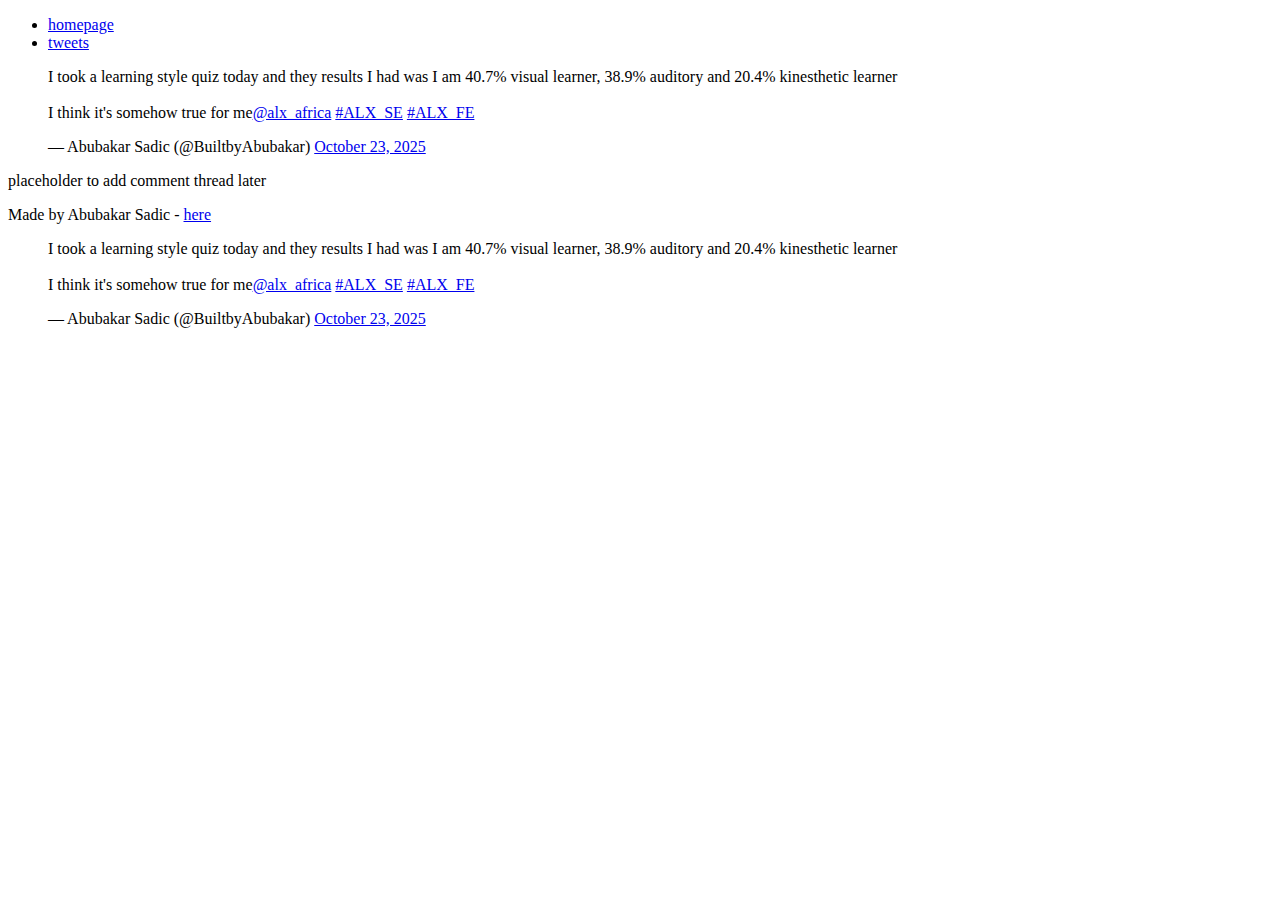
<file: css_basic/tweets.html>
<!DOCTYPE html>
<html>
<head>
    <title>My First Webpage</title>
    <meta charset="UTF-8">
</head>
<body>
    <header>
       <ul>
        <li><a href="index.html">homepage</a></li>
        <li><a href="tweets.html">tweets</a></li>
       </ul> 
    </header>
    <main>
        <article>
            <blockquote class="twitter-tweet"><p lang="en" dir="ltr">I took a learning style quiz today and they results I had was I am 40.7% visual learner, 38.9% auditory and 20.4% kinesthetic learner <br><br>I think it&#39;s somehow true for me<a href="https://twitter.com/alx_africa?ref_src=twsrc%5Etfw">@alx_africa</a> <a href="https://twitter.com/hashtag/ALX_SE?src=hash&amp;ref_src=twsrc%5Etfw">#ALX_SE</a> <a href="https://twitter.com/hashtag/ALX_FE?src=hash&amp;ref_src=twsrc%5Etfw">#ALX_FE</a></p>&mdash; Abubakar Sadic (@BuiltbyAbubakar) <a href="https://twitter.com/BuiltbyAbubakar/status/1981461612826357773?ref_src=twsrc%5Etfw">October 23, 2025</a></blockquote> <script async src="https://platform.twitter.com/widgets.js" charset="utf-8"></script>
        </article>
        <aside>
            <p>placeholder to add comment thread later</p>
        </aside>
    </main>
    <footer>
        <p>Made by Abubakar Sadic - <a href="https://wa.me/233202069778" target="_blank">here</a></p>
    </footer>
  <blockquote class="twitter-tweet"><p lang="en" dir="ltr">I took a learning style quiz today and they results I had was I am 40.7% visual learner, 38.9% auditory and 20.4% kinesthetic learner <br><br>I think it&#39;s somehow true for me<a href="https://twitter.com/alx_africa?ref_src=twsrc%5Etfw">@alx_africa</a> <a href="https://twitter.com/hashtag/ALX_SE?src=hash&amp;ref_src=twsrc%5Etfw">#ALX_SE</a> <a href="https://twitter.com/hashtag/ALX_FE?src=hash&amp;ref_src=twsrc%5Etfw">#ALX_FE</a></p>&mdash; Abubakar Sadic (@BuiltbyAbubakar) <a href="https://twitter.com/BuiltbyAbubakar/status/1981461612826357773?ref_src=twsrc%5Etfw">October 23, 2025</a></blockquote> <script async src="https://platform.twitter.com/widgets.js" charset="utf-8"></script>  
</body>
</html>
</file>
